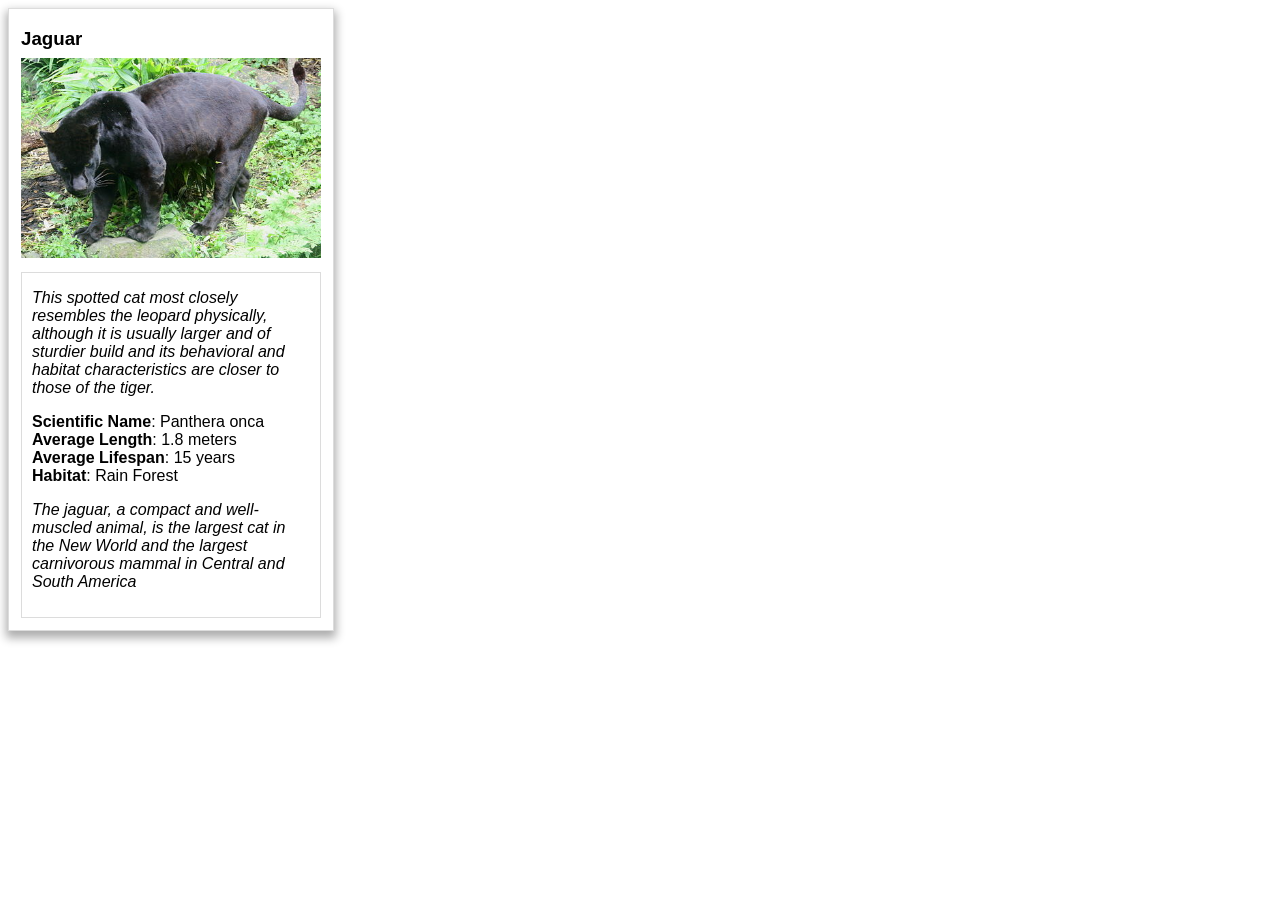
<file: index.html>
<!DOCTYPE html>
<html>
<head>
	<meta charset="utf-8">
	<title>Animal Trading Cards</title>
	<link rel="stylesheet" type="text/css" href="styles.css">
</head>
<body>
	<div class="outer ">
		<h3>Jaguar</h3>
		<!-- Photo Credit: wikipedia.org, image taken by Ritik -->
		<img class="photo" src="LargeCat.JPG" alt="Jaguar">
		<div class="fish_info">
			<p class="main">This spotted cat most closely resembles the leopard physically, although it is usually larger and of sturdier build and its behavioral and habitat characteristics are closer to those of the tiger. </p>
			<ul>
				<li><span>Scientific Name</span>: Panthera onca<li>
				<li><span>Average Length</span>: 1.8 meters</li>
				<li><span>Average Lifespan</span>: 15 years</li>
				<li><span>Habitat</span>: Rain Forest</li>
			</ul>
			<p>The jaguar, a compact and well-muscled animal, is the largest cat in the New World and the largest carnivorous mammal in Central and South America</p>
		</div>
	</div>
</body>
</html>
</file>
<file: styles.css>
/* add your CSS here */
/**/
* {
	font-family: "Helvetica Neue", Helvetica, Arial, sans-serif;
}

.main{
	
	font-style: italic;
}

ul{

	list-style: none;
	padding-left: 0px;
}
h1 {	
	padding-left: 5px;
}

p{
	font-style: italic;
}

.photo{

	max-width: 300px;
	width: 100%;
	padding-bottom: 10px;
	margin-top: -10px;

}
/* Outer/In Card Area */

.fish_info{
	border-style: solid;
	border-color: #DCDCDC;
	border-width: 1px;
	padding: 0 10px 10px 10px;
}
.outer{

	max-width: 300px;
	border-style: solid;
	border-color: #dcdcdc;
	border-width: 1px;
	padding: 0 12px 12px 12px;
    -webkit-box-shadow: 0px 5px 9px 2px rgba(173,173,173,1);
    -moz-box-shadow: 0px 5px 9px 2px rgba(173,173,173,1);
    box-shadow: 0px 5px 9px 2px rgba(173,173,173,1);
}

span{

	font-style: italic;
	font-weight: bold;
	font-style: normal;
}
</file>
